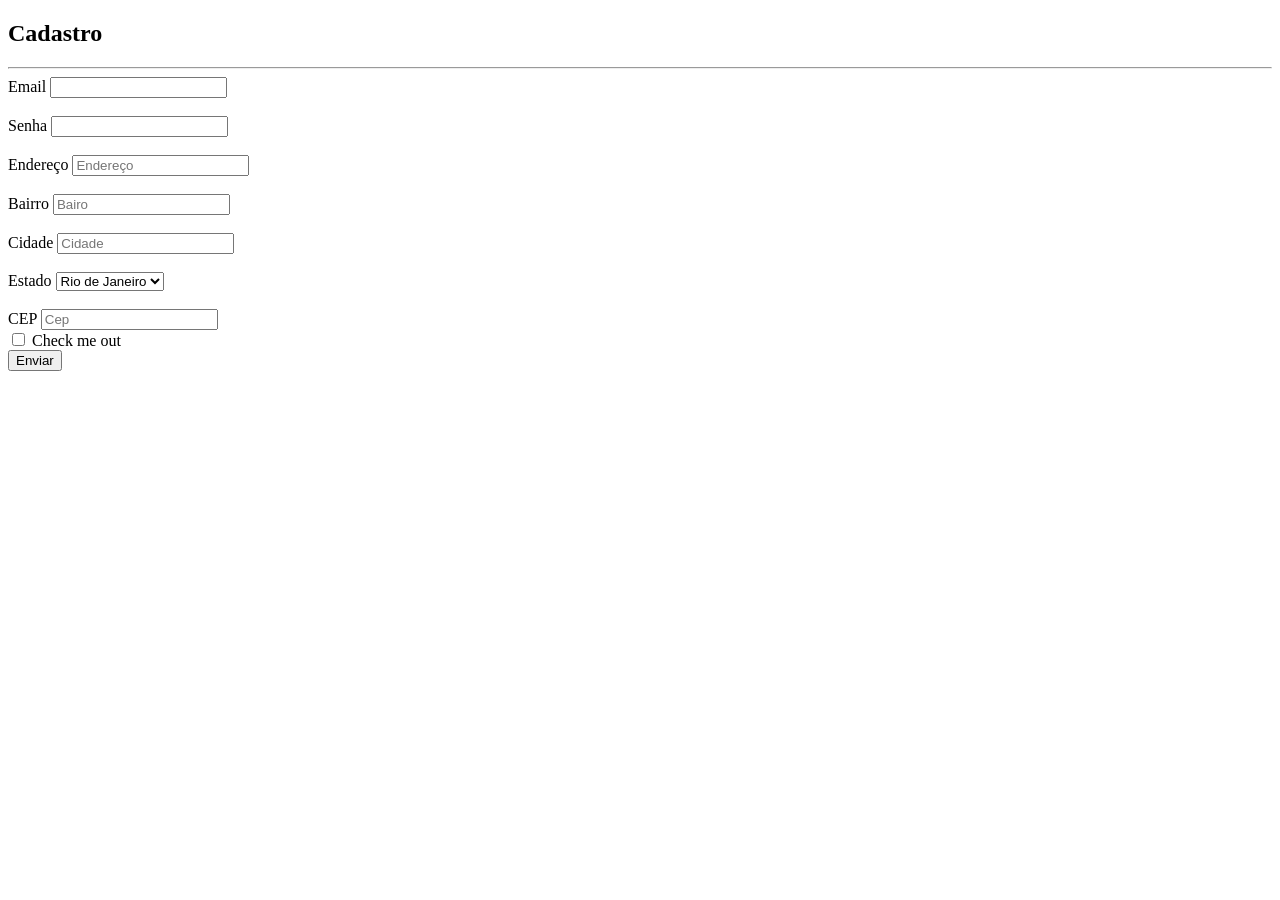
<file: 2025.04.10/index.html>
<!-- Só exemplo teste para mostrar campos -->

<!DOCTYPE html>
<html lang="en">
<head>
    <meta charset="UTF-8">
    <meta name="viewport" content="width=device-width, initial-scale=1.0">
    <title>Home</title>
    <script src="https://cdn.jsdelivr.net/npm/bootstrap@5.3.5/dist/js/bootstrap.bundle.min.js" integrity="sha384-k6d4wzSIapyDyv1kpU366/PK5hCdSbCRGRCMv+eplOQJWyd1fbcAu9OCUj5zNLiq" crossorigin="anonymous"></script>
</head>
<body>
    <section>
        <h1>Cadastro</h1>
        <hr>
    </section>
    <div class="row">
        <form class="row g-3">
            <div class="col-md-6">
                <label class="form-label">Email</label>
                <input type="email" class="form-control" id="email">
            </div><br>
            <div class="col-md-6">
                <label class="form-label">Senha</label>
                <input type="password" class="form-control" id="senha">
            </div><br>
            <div class="col-12">
                <label class="form-label">Endereço</label>
                <input type="text" class="form-control" id="endereco" placeholder="Endereço">
            </div><br>
                <div class="col-12">
                <label for="inputAddress2" class="form-label">Bairro</label>
                <input type="text" class="form-control" id="inputAddress2" placeholder="Bairo">
            </div><br>
            <div class="col-md-6">
                <label for="inputCity" class="form-label">Cidade</label>
                <input type="text" class="form-control" id="inputCity" placeholder="Cidade">
            </div><br>
            <div class="col-md-4">
                <label for="inputState" class="form-label">Estado</label>
                <select id="inputState" class="form-select">
                    <option selected>São Paulo</option>
                    <option selected>Paraná</option>
                    <option selected>Rio de Janeiro</option>
                </select>
            </div><br>
            <div class="col-md-2">
                <label for="inputZip" class="form-label">CEP</label>
                <input type="text" class="form-control" id="inputZip" placeholder="Cep">
            </div>
            <div class="col-12">
                <div class="form-check">
                    <input class="form-check-input" type="checkbox" id="gridCheck">
                    <label class="form-check-label" for="gridCheck">
                    Check me out
                    </label>
                </div>
            </div>
            <div class="col-12">
                <button type="submit" class="btn btn-primary">Enviar</button>
            </div>
        </form>
    </div>
</body>
</html>
</file>
